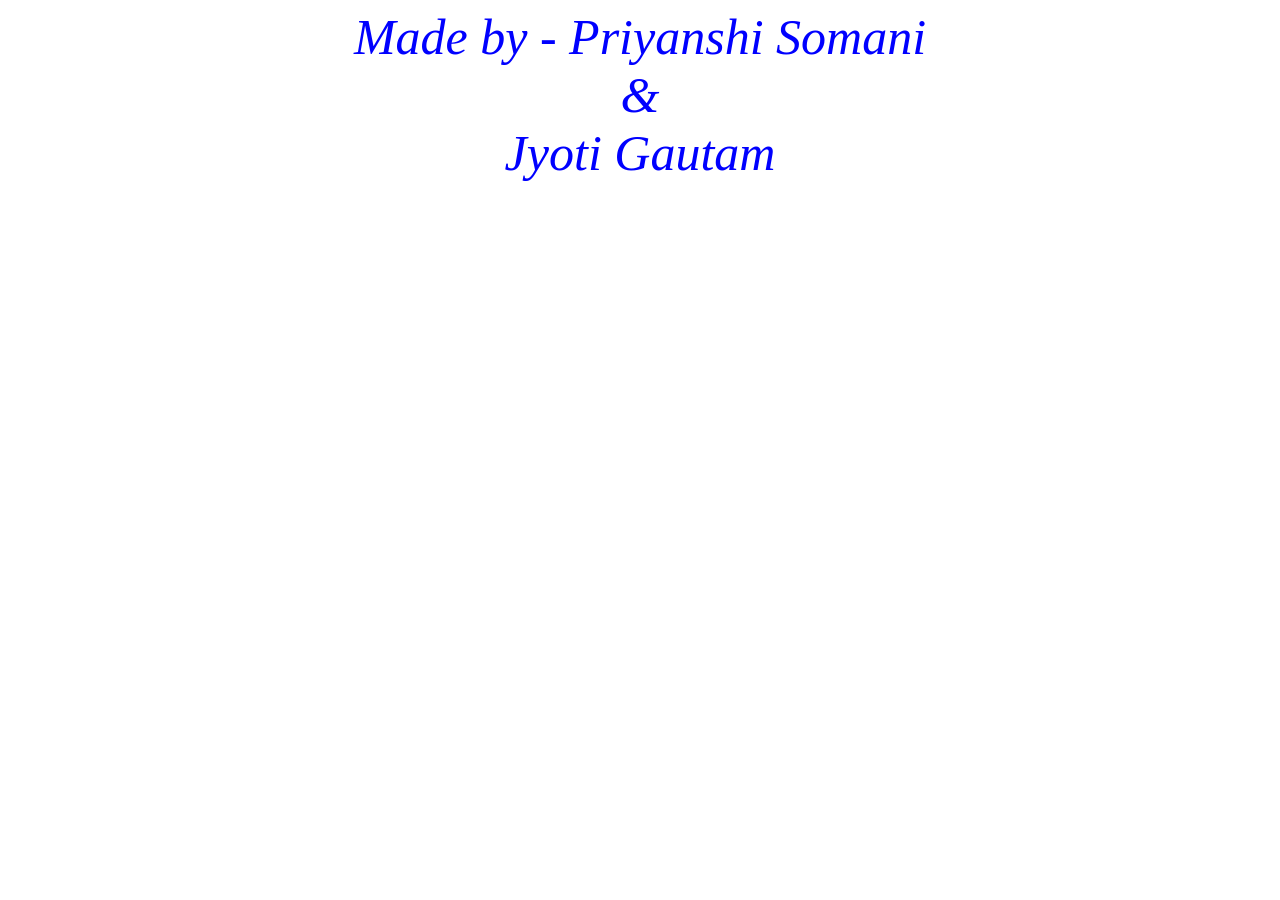
<file: dumbo2.html>
<html>
    <head>
        <title>
            priyanshi
        </title>
        <style>
            em{
                font-size: 50px;
                color: blue;
            }
        </style>
    </head>
    <body>
        <center><em>Made by - Priyanshi Somani<br>&<br>Jyoti Gautam</em></center>
    </body>
</html>
</file>
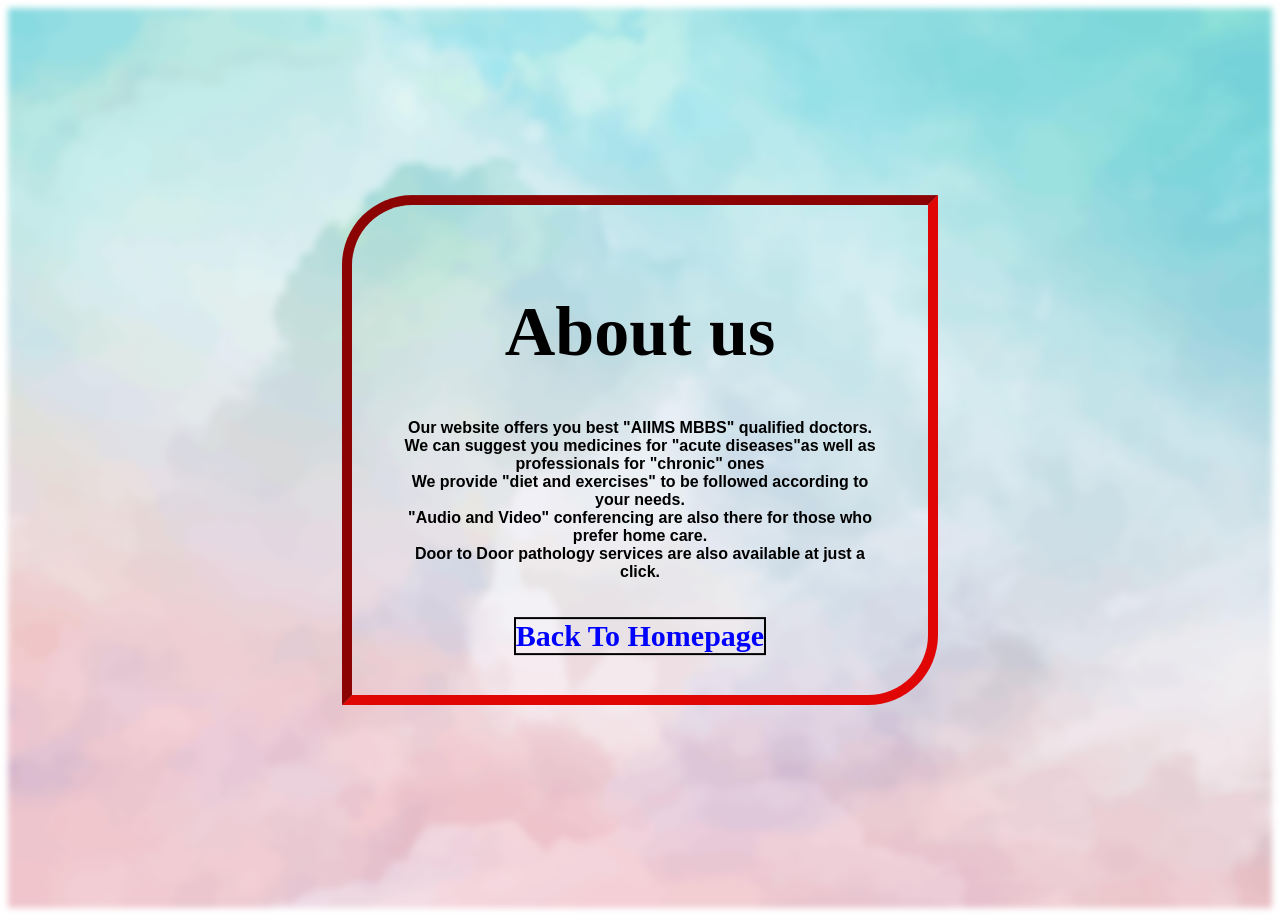
<file: healthcare_about.html>
<html>
    <head>
        <title>
            ABOUT PAGE
        </title>
        <link rel="stylesheet" href="style.css">
        </head>
        <body>
            <div class="about-bg"></div>
            <div class="about-text">
                <h1>About us</h1>
                <p>Our website offers you best "AIIMS MBBS" qualified doctors.<br>
                    We can suggest you medicines for "acute diseases"as well as professionals for "chronic" ones<br>
                    We provide "diet and exercises" to be followed according to your needs.<br>
                    "Audio and Video" conferencing are also there for those who prefer home care.<br>
                    Door to Door pathology services are also available at just a click.</p>
                <a href="healthcare.html">Back To Homepage</a>
            </div>
        </body>
</html>
</file>
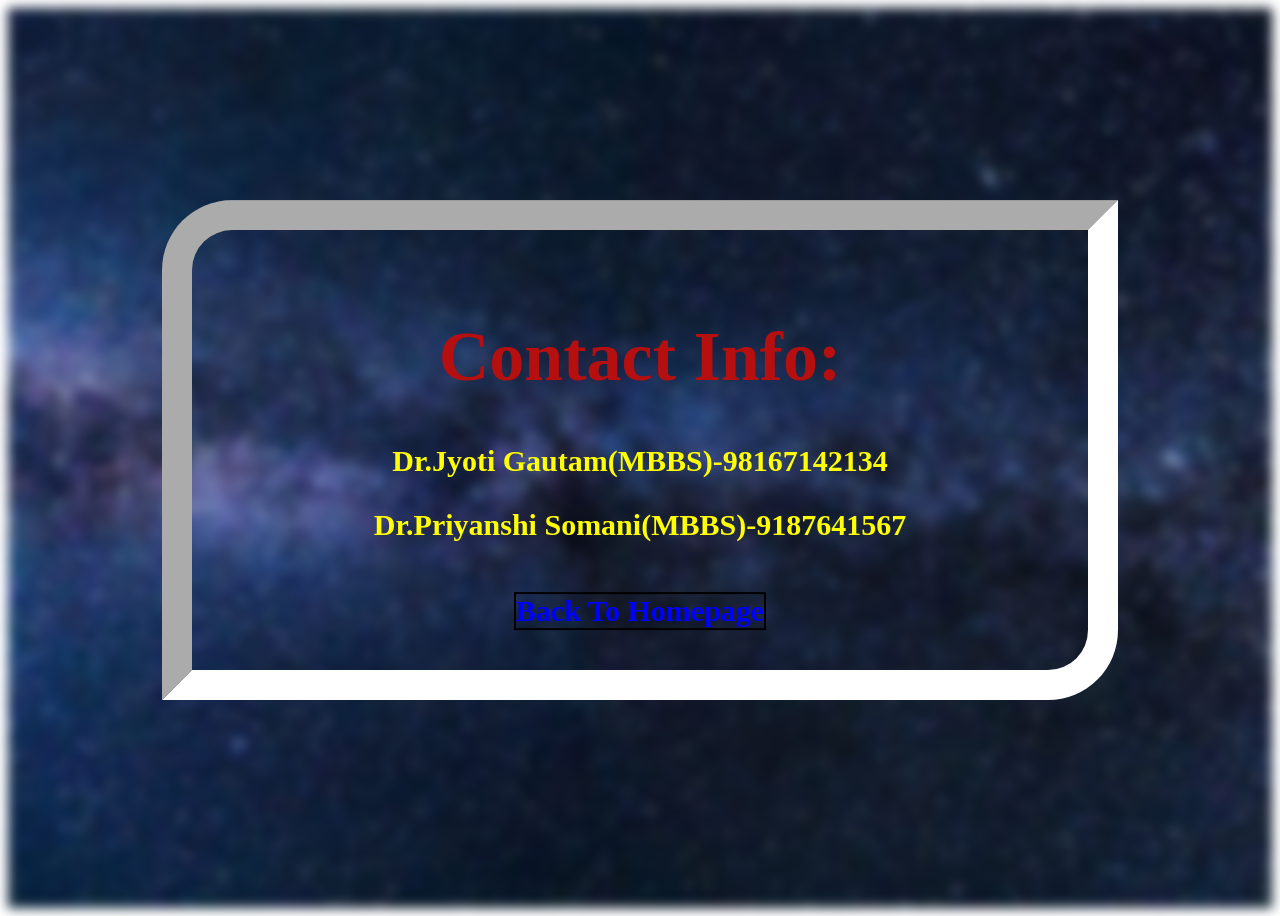
<file: healthcare_contact.html>
<html>
    <head>
        <title>
            CONTACT PAGE
        </title>
        <link rel="stylesheet" href="style.css">
    </head>
    <body>
        <div class="contact-bg"></div>
        <div class="contact-text">
            <h1>Contact Info:</h1>
            <p>Dr.Jyoti Gautam(MBBS)-98167142134</p>
            <p>Dr.Priyanshi Somani(MBBS)-9187641567</p>
            <a href="healthcare.html">Back To Homepage</a>
    </body>
</html>
</file>
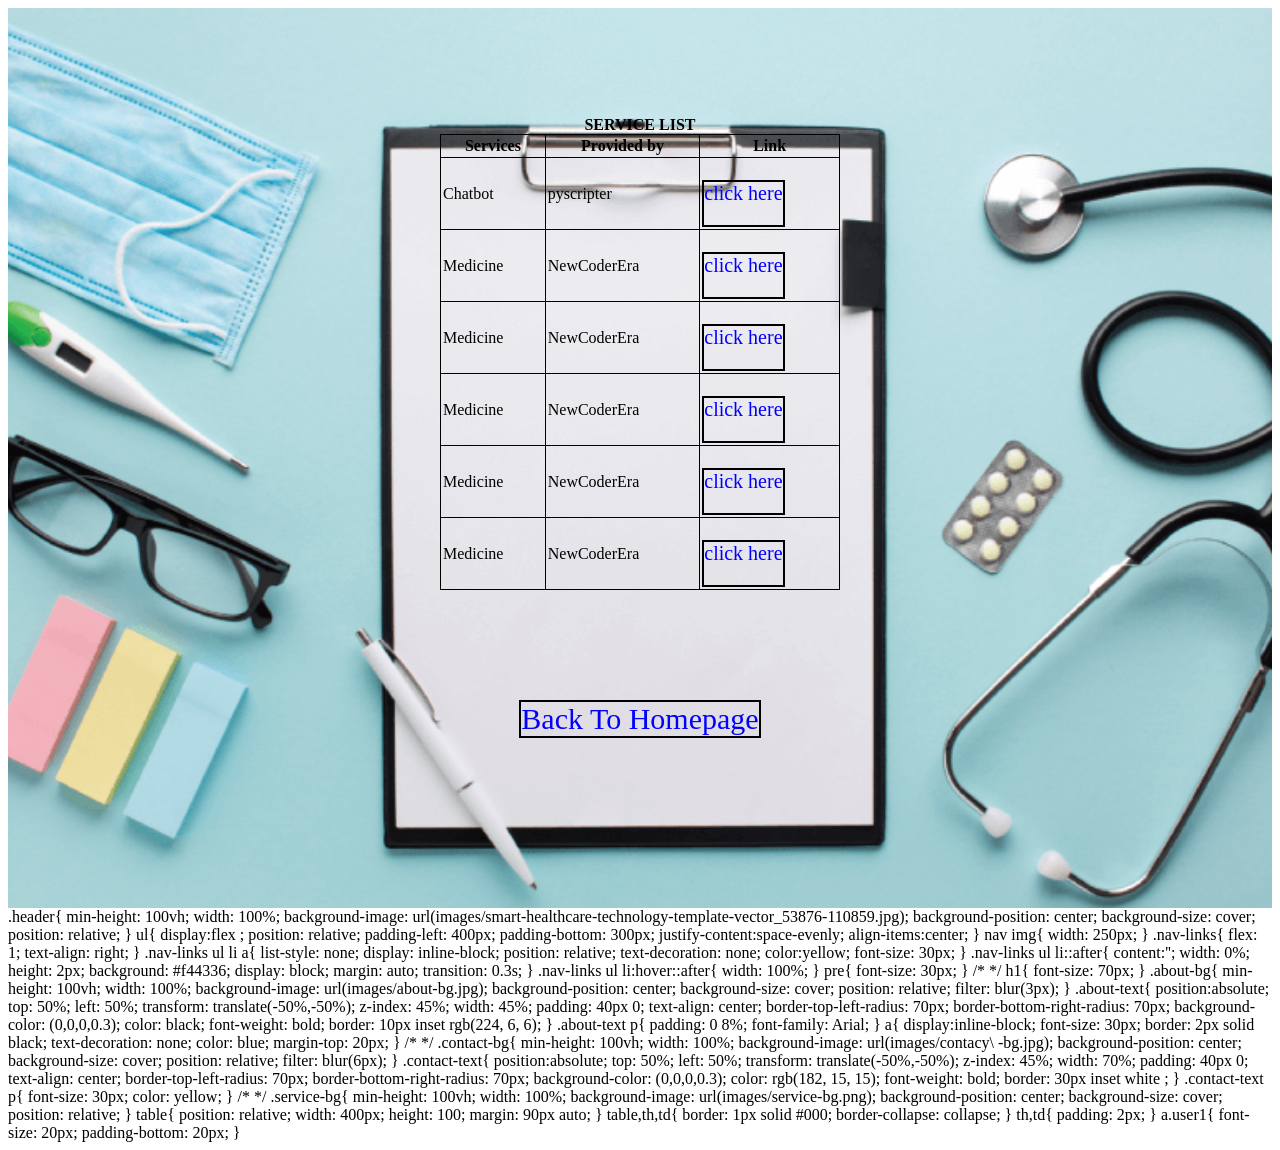
<file: healthcare_services.html>
<html>
    <head>
        <title>
            SERVICES
        </title>
        <link rel="stylesheet" href="style.css">
        <div class="service-bg">
    </head>
    <body>
 
        <table>
            <br>
            <caption><B>SERVICE LIST</B></caption>
            <tr>
                <th>Services</th>
                <th>Provided by</th>
                <th>Link</th>
            </tr>
            <tr>
                <td>Chatbot</td>
                <td>pyscripter</td>
                <td><a class="user1" href="">click here</a></td>
            </tr>
            <tr>
                <td>Medicine</td>
                <td>NewCoderEra</td>
                <td><a class="user1" href="">click here</a></td>

            </tr>
            <tr>
                <td>Medicine</td>
                <td>NewCoderEra</td>
                <td><a class="user1" href="">click here</a></td>
            </tr>
            <tr>
                <td>Medicine</td>
                <td>NewCoderEra</td>
                <td><a class="user1" href="">click here</a></td>
            </tr>
            <tr>
                <td>Medicine</td>
                <td>NewCoderEra</td>
                <td><a class="user1" href="">click here</a></td>
            </tr>
            <tr>
                <td>Medicine</td>
                <td>NewCoderEra</td>
                <td><a class="user1" href="">click here</a></td>
            </tr>
        </table>
        <center><a href="healthcare.html">Back To Homepage</a></center> 
    </div>
    .header{
    min-height: 100vh;
    width: 100%;
    background-image: url(images/smart-healthcare-technology-template-vector_53876-110859.jpg);
    background-position: center;
    background-size: cover;
    position: relative;
    
}
ul{
    display:flex ;
    position: relative;
    padding-left: 400px;
    padding-bottom: 300px;
    justify-content:space-evenly;
    align-items:center;
    
    
}
nav img{
    width: 250px;
}
.nav-links{
    flex: 1;
    text-align: right;
}
.nav-links ul li a{
    list-style: none;
    display: inline-block;
    position: relative;
    text-decoration: none;
    color:yellow;
    font-size: 30px;
    
}
.nav-links ul li::after{
    content:'';
    width: 0%;
    height: 2px;
    background: #f44336;
    display: block;
    margin: auto;
    transition: 0.3s;
}
.nav-links ul li:hover::after{
    width: 100%;
}
pre{
    font-size: 30px;
}
/* <!-------about-------> */
h1{
    font-size: 70px;
}
.about-bg{
    min-height: 100vh;
    width: 100%;
    background-image: url(images/about-bg.jpg);
    background-position: center;
    background-size: cover;
    position: relative;
    filter: blur(3px);
}
.about-text{
    position:absolute;
    top: 50%;
    left: 50%;
    transform: translate(-50%,-50%);
    z-index: 45%;
    width: 45%;
    padding: 40px 0;
    text-align: center;
    border-top-left-radius: 70px;
    border-bottom-right-radius: 70px;
    background-color: (0,0,0,0.3);
    color: black;
    font-weight: bold;
    border: 10px inset rgb(224, 6, 6);

}
.about-text p{
    padding: 0 8%;
    font-family: Arial;
}
a{
    display:inline-block;
    font-size: 30px;
    border: 2px solid black;
    text-decoration: none;
    color: blue;
    margin-top: 20px;
}
/* <!------contact------> */
.contact-bg{
    min-height: 100vh;
    width: 100%;
    background-image: url(images/contacy\ -bg.jpg);
    background-position: center;
    background-size: cover;
    position: relative;
    filter: blur(6px);
}
.contact-text{
    position:absolute;
    top: 50%;
    left: 50%;
    transform: translate(-50%,-50%);
    z-index: 45%;
    width: 70%;
    padding: 40px 0;
    text-align: center;
    border-top-left-radius: 70px;
    border-bottom-right-radius: 70px;
    background-color: (0,0,0,0.3);
    color: rgb(182, 15, 15);
    font-weight: bold;
    border: 30px inset white
    ;

}
.contact-text p{
    font-size: 30px;
    color: yellow;
}
/* <!------service------> */
.service-bg{
    min-height: 100vh;
    width: 100%;
    background-image: url(images/service-bg.png);
    background-position: center;
    background-size: cover;
    position: relative;   
}
table{
    position: relative;
    width: 400px;
    height: 100;
    margin: 90px auto;
}
table,th,td{
    border: 1px solid #000;
    border-collapse: collapse;
}
th,td{
    padding: 2px;
}
a.user1{
    font-size: 20px;
    padding-bottom: 20px;
}
<!-- Start of ChatBot (www.chatbot.com) code -->
<script type="text/javascript">
    window._be = window._be || {};
    window.__be.id = "632472eee288f200076f731f";
    (function() {
        var be = document.createElement('script'); be.type = 'text/javascript'; be.async = true;
        be.src = ('https:' == document.location.protocol ? 'https://' : 'http://') + 'cdn.chatbot.com/widget/plugin.js';
        var s = document.getElementsByTagName('script')[0]; s.parentNode.insertBefore(be, s);
    })();
</script>
<!-- End of ChatBot code -->

    </body>
</html>
</file>
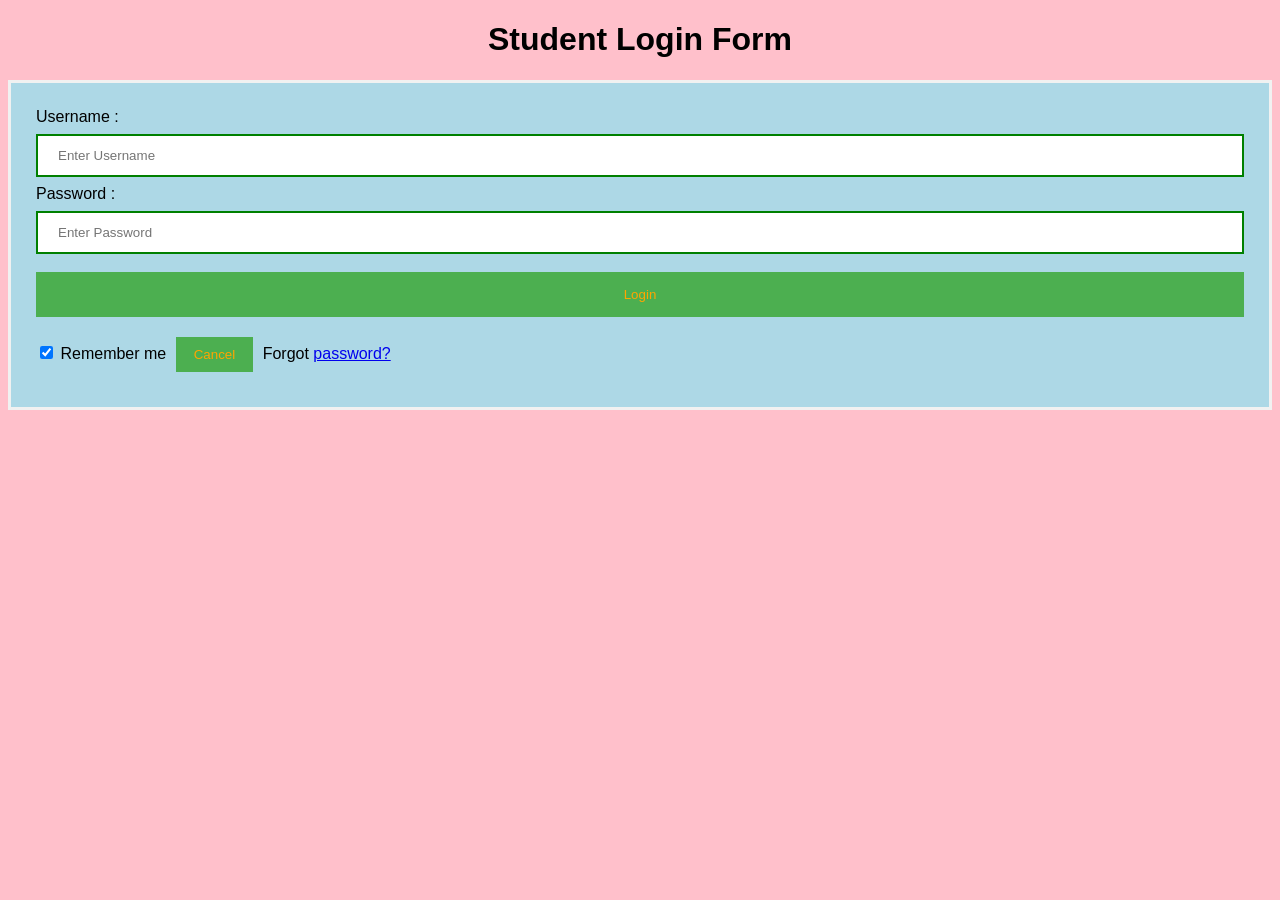
<file: healthcare_services08.html>
<!DOCTYPE html> 
<html> 
<head>
<meta name="viewport" content="width=device-width, initial-scale=1">
<title> Login Page </title>
<style> 
Body {
  font-family: Calibri, Helvetica, sans-serif;
  background-color: pink;
}
button { 
       background-color: #4CAF50; 
       width: 100%;
        color: orange; 
        padding: 15px; 
        margin: 10px 0px; 
        border: none; 
        cursor: pointer; 
         } 
 form { 
        border: 3px solid #f1f1f1; 
    } 
 input[type=text], input[type=password] { 
        width: 100%; 
        margin: 8px 0;
        padding: 12px 20px; 
        display: inline-block; 
        border: 2px solid green; 
        box-sizing: border-box; 
    }
 button:hover { 
        opacity: 0.7; 
    } 
  .cancelbtn { 
        width: auto; 
        padding: 10px 18px;
        margin: 10px 5px;
    } 
      
   
 .container { 
        padding: 25px; 
        background-color: lightblue;
    } 
</style> 
</head>  
<body>  
    <center> <h1> Student Login Form </h1> </center> 
    <form>
        <div class="container"> 
            <label>Username : </label> 
            <input type="text" placeholder="Enter Username" name="username" required>
            <label>Password : </label> 
            <input type="password" placeholder="Enter Password" name="password" required>
            <button type="submit">Login</button> 
            <input type="checkbox" checked="checked"> Remember me 
            <button type="button" class="cancelbtn"> Cancel</button> 
            Forgot <a href="#"> password? </a> 
        </div> 
    </form>   
</body>   
</html>
</file>
<file: style.css>
.header{
    min-height: 100vh;
    width: 100%;
    background-image: url(images/smart-healthcare-technology-template-vector_53876-110859.jpg);
    background-position: center;
    background-size: cover;
    position: relative;
    
}
ul{
    display:flex ;
    position: relative;
    padding-left: 400px;
    padding-bottom: 300px;
    justify-content:space-evenly;
    align-items:center;
    
    
}
nav img{
    width: 250px;
}
.nav-links{
    flex: 1;
    text-align: right;
}
.nav-links ul li a{
    list-style: none;
    display: inline-block;
    position: relative;
    text-decoration: none;
    color:yellow;
    font-size: 30px;
    
}
.nav-links ul li::after{
    content:'';
    width: 0%;
    height: 2px;
    background: #f44336;
    display: block;
    margin: auto;
    transition: 0.3s;
}
.nav-links ul li:hover::after{
    width: 100%;
}
pre{
    font-size: 30px;
}
/* <!-------about-------> */
h1{
    font-size: 70px;
}
.about-bg{
    min-height: 100vh;
    width: 100%;
    background-image: url(images/about-bg.jpg);
    background-position: center;
    background-size: cover;
    position: relative;
    filter: blur(3px);
}
.about-text{
    position:absolute;
    top: 50%;
    left: 50%;
    transform: translate(-50%,-50%);
    z-index: 45%;
    width: 45%;
    padding: 40px 0;
    text-align: center;
    border-top-left-radius: 70px;
    border-bottom-right-radius: 70px;
    background-color: (0,0,0,0.3);
    color: black;
    font-weight: bold;
    border: 10px inset rgb(224, 6, 6);

}
.about-text p{
    padding: 0 8%;
    font-family: Arial;
}
a{
    display:inline-block;
    font-size: 30px;
    border: 2px solid black;
    text-decoration: none;
    color: blue;
    margin-top: 20px;
}
/* <!------contact------> */
.contact-bg{
    min-height: 100vh;
    width: 100%;
    background-image: url(images/contacy\ -bg.jpg);
    background-position: center;
    background-size: cover;
    position: relative;
    filter: blur(6px);
}
.contact-text{
    position:absolute;
    top: 50%;
    left: 50%;
    transform: translate(-50%,-50%);
    z-index: 45%;
    width: 70%;
    padding: 40px 0;
    text-align: center;
    border-top-left-radius: 70px;
    border-bottom-right-radius: 70px;
    background-color: (0,0,0,0.3);
    color: rgb(182, 15, 15);
    font-weight: bold;
    border: 30px inset white
    ;

}
.contact-text p{
    font-size: 30px;
    color: yellow;
}
/* <!------service------> */
.service-bg{
    min-height: 100vh;
    width: 100%;
    background-image: url(images/service-bg.png);
    background-position: center;
    background-size: cover;
    position: relative;   
}
table{
    position: relative;
    width: 400px;
    height: 100;
    margin: 90px auto;
}
table,th,td{
    border: 1px solid #000;
    border-collapse: collapse;
}
th,td{
    padding: 2px;
}
a.user1{
    font-size: 20px;
    padding-bottom: 20px;
}
</file>
